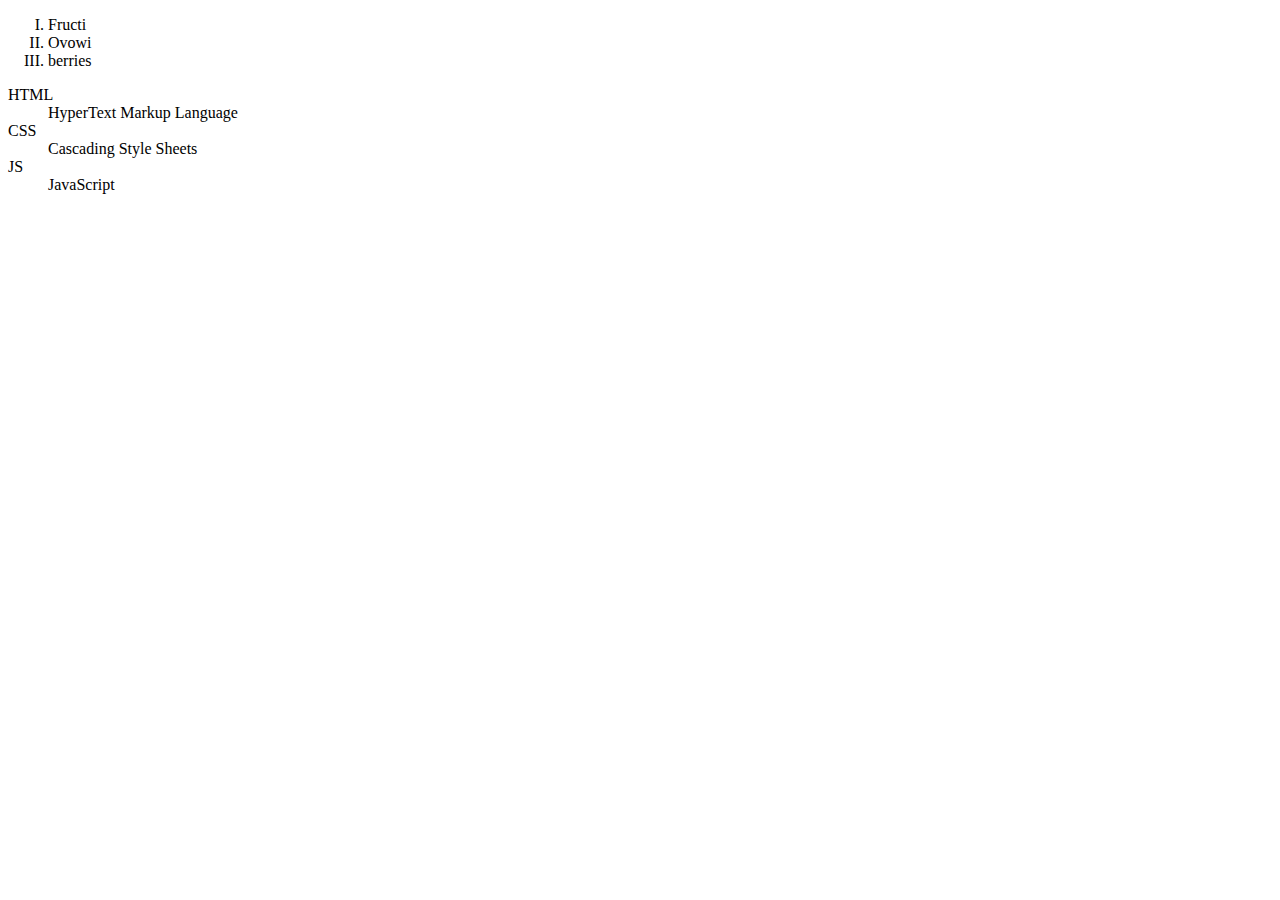
<file: lists.html>
<!DOCTYPE html>
<html lang="en">
<head>
    <meta charset="UTF-8">
    <meta name="viewport" content="width=device-width, initial-scale=1.0">
    <title>Document</title>
</head>
<body>
    <ol type = "I">
        <li>Fructi</li>
        <li>Ovowi</li>
        <li>berries</li>
    </ol>
    <dl>
        <dt>HTML</dt>
        <dd>HyperText Markup Language</dd>
        <dt>CSS</dt>
        <dd>Cascading Style Sheets</dd>
        <dt>JS</dt>
        <dd>JavaScript</dd>
    </dl>
</body>
</html>
</file>
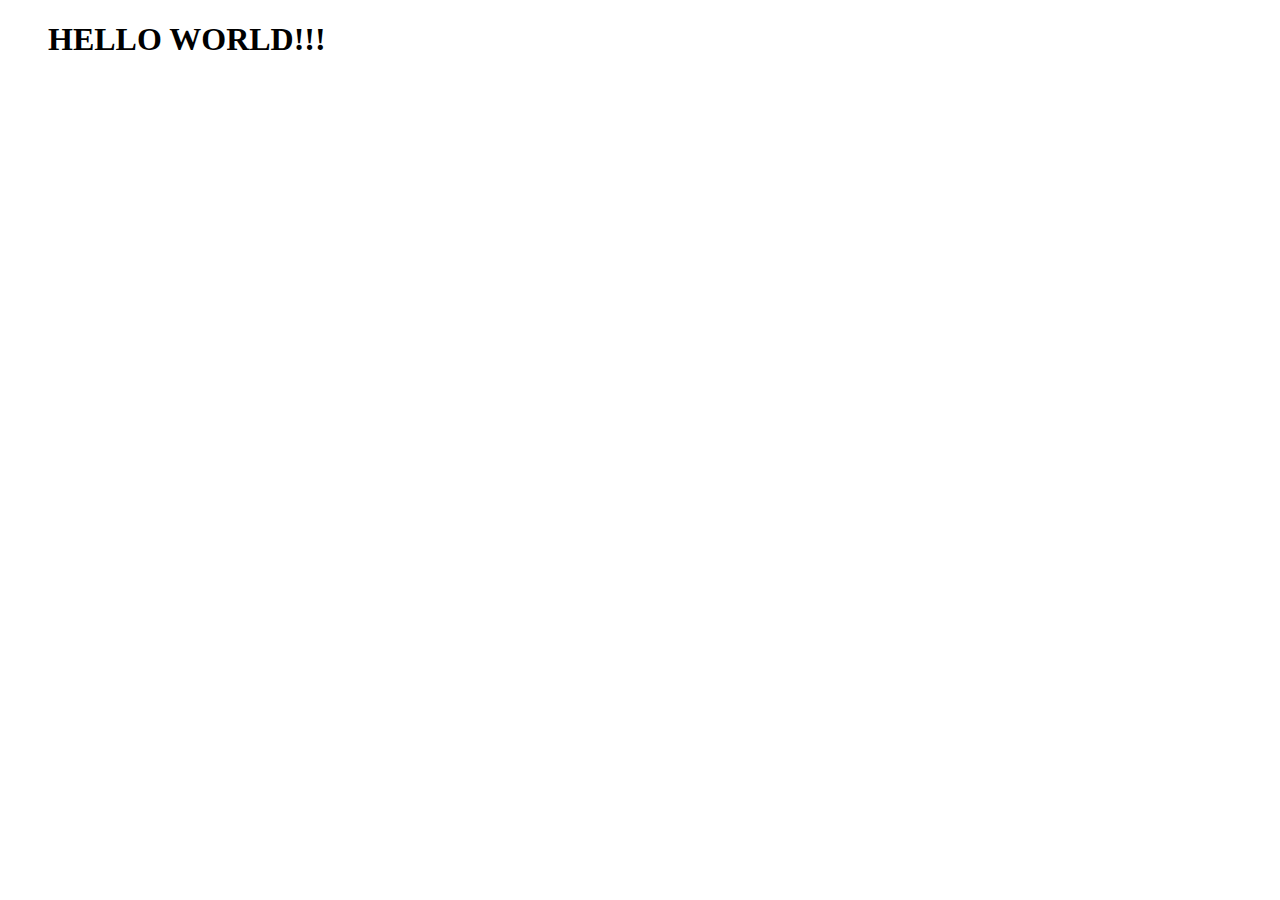
<file: HTML/test.html>
<!DOCTYPE html>
<html lang="en">
<head>
    <meta charset="UTF-8">
    <meta name="viewport" content="width=device-width, initial-scale=1.0">
    <title>Document</title>
</head>
<body>
    <blockquote><h1>HELLO WORLD!!!</h1></blockquote>
</body>
</html>
</file>
